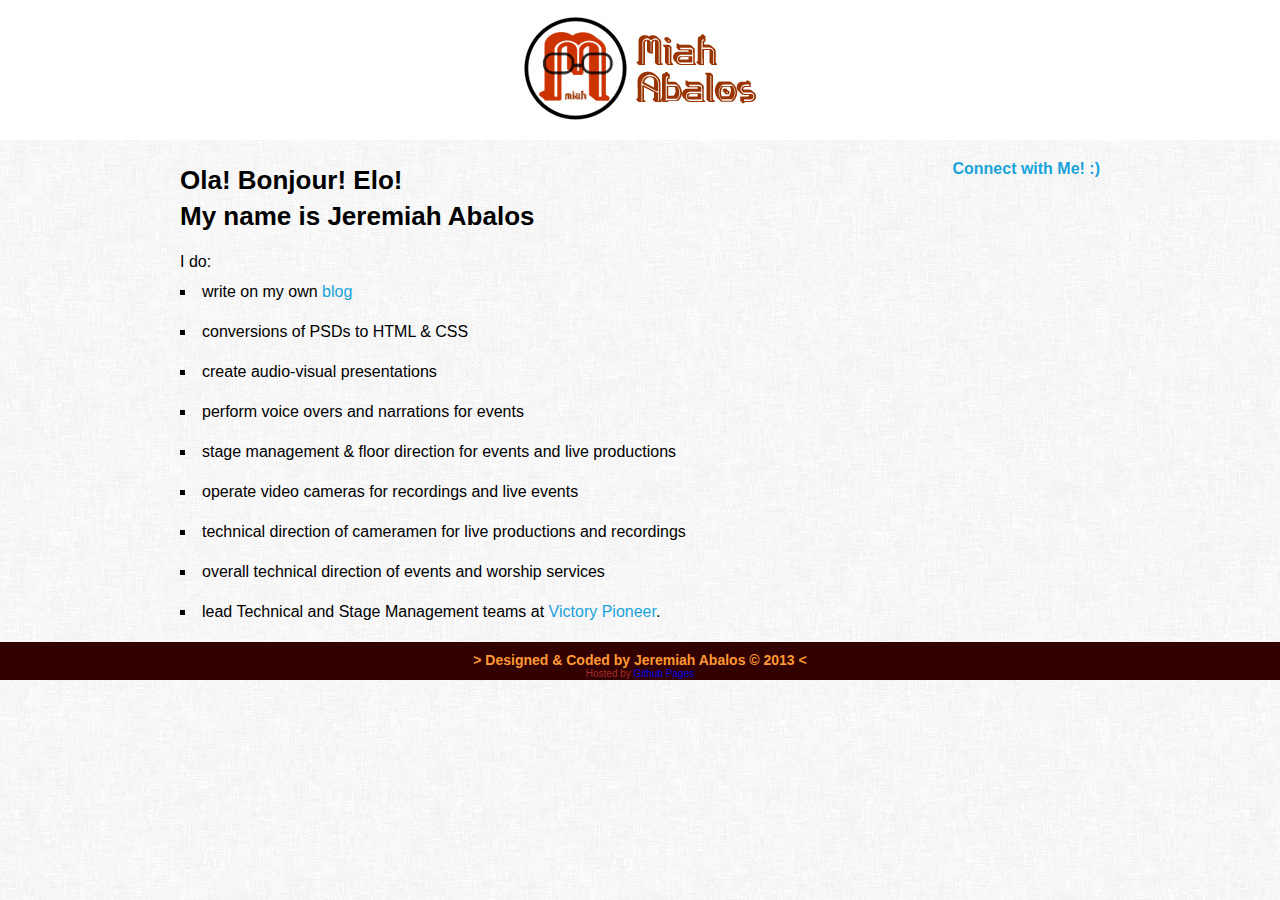
<file: index.html>
<!DOCTYPE html>
<html lang="en">
	<head>
		<meta http-equiv="Content-Type" content="text/html;charset=utf-8" />
		<link rel="stylesheet" type="text/css" href="style.css" />
		<title>Miah Abalos</title>
		<link rel="shortcut icon" href="assets/img/favicon.ico" type="image/x-icon">
	</head>
	<body>
		<div class="page-wrap">
			<div class="page-header">
				<h1 class="brand"><a href="index.html">Miah Abalos</a></h1>
				<!--<ul class="main-nav">
					<li><a href="#">Home</a></li>
					<li><a href="about.html">About</a></li>
					<li><a href="connect.html">Contact</a></li>
					<li><a href="support.html">Support</a></li>
				</ul>-->
			</div><!-- end of page-header -->
			<div class="page-main">
				<!--
				<div class="carousel">
					<div class="carousel-inner">
						<div class="carousel-item">
							<img src="assets/img/carouselContent1.jpg" alt="Holy Week 2013 @ Gabaldon, N.E." />
							<div class="carousel-item-caption">
								<h3>Holy Week 2013</h3>
								<p>We spent an awesome three day Holy Week holiday with our splendid spiritual family at our place in Nueva Ecija.</p>
							</div>
						</div>
						<div class="carousel-item">
							<img src="assets/img/carouselContent2.jpg" alt="Global Leadership Summit Manila 2012 Tech Team @ Victory Pioneer." />
							<div class="carousel-item-caption">
								<h3>Global Leadership Summit Manila 2012</h3>
								<p>Serving with this amazing men and women of God was a really awe-inspiring experience I'll always treasure.</p>
							</div>
						</div>
						<div class="carousel-item">
							<img src="assets/img/carouselContent3.jpg" alt="Some Dummy Logo I tried to make." />
							<div class="carousel-item-caption">
								<h3>My Web Logo</h3>
								<p>This is some dumb logo that I ended up using because I didn't have a mouse while trying to create my logo.</p>
							</div>
						</div>
					</div>
					<div class="carousel-indicators">
					</div>
				</div><!-- end of carousel -->
				<div class="content clearfix">
					<div class="half-left">
						<p class="welcome">Ola! Bonjour! Elo!</p>
						<h2>My name is Jeremiah Abalos</h2>
						<ul class="my-desc">
							<li>I do:
								<ul>
									<li>write on my own <a href="http://miahwannawrite.wordpress.com" target="_blank">blog</a></li>
									<li>conversions of PSDs to HTML &amp; CSS</li>
									<li>create audio-visual presentations</li>
									<li>perform voice overs and narrations for events</li>
									<li>stage management &amp; floor direction for events and live productions</li>
									<li>operate video cameras for recordings and live events</li>
									<li>technical direction of cameramen for live productions and recordings</li>
									<li>overall technical direction of events and worship services</li>
									<li>lead Technical and Stage Management teams at <a href="http://victorypioneer.org" target="_blank">Victory Pioneer</a>.</li>
								</ul>
							</li>
						</ul>
					</div><!-- end of half-left -->
					<div class="half-right">
						<h3 id="connect"><a href="connect.html">Connect with Me! :)</a></h3>
					</div><!-- end of half-right -->
				</div><!-- end of content -->
			</div><!-- end of page-main -->
			<div class="page-footer clearfix">
				<p>&gt; Designed &amp; Coded by Jeremiah Abalos &copy; 2013 &lt;</p>
				<small>Hosted by <a href="http://pages.github.com" target="_blank">Github Pages</a></small>
			</div><!-- end of page-footer -->
		</div><!-- end of page-wrap -->

		<!-- Le scripts are placed at the end of the page to optimize loading -->
		<!-- Disabling this for the meantime
		<script type="text/javascript" src="assets/js/jquery.min.js"></script>
		<script type="text/javascript" src="assets/js/carousel.js"></script>
		<script type="text/javascript" src="assets/js/miah.js"></script>
		-->
		<script type="text/javascript">
		  (function(i,s,o,g,r,a,m){i['GoogleAnalyticsObject']=r;i[r]=i[r]||function(){
		  (i[r].q=i[r].q||[]).push(arguments)},i[r].l=1*new Date();a=s.createElement(o),
		  m=s.getElementsByTagName(o)[0];a.async=1;a.src=g;m.parentNode.insertBefore(a,m)
		  })(window,document,'script','//www.google-analytics.com/analytics.js','ga');

		  ga('create', 'UA-40176825-1', 'github.io');
		  ga('send', 'pageview');
		</script>
	</body>
</html>
</file>
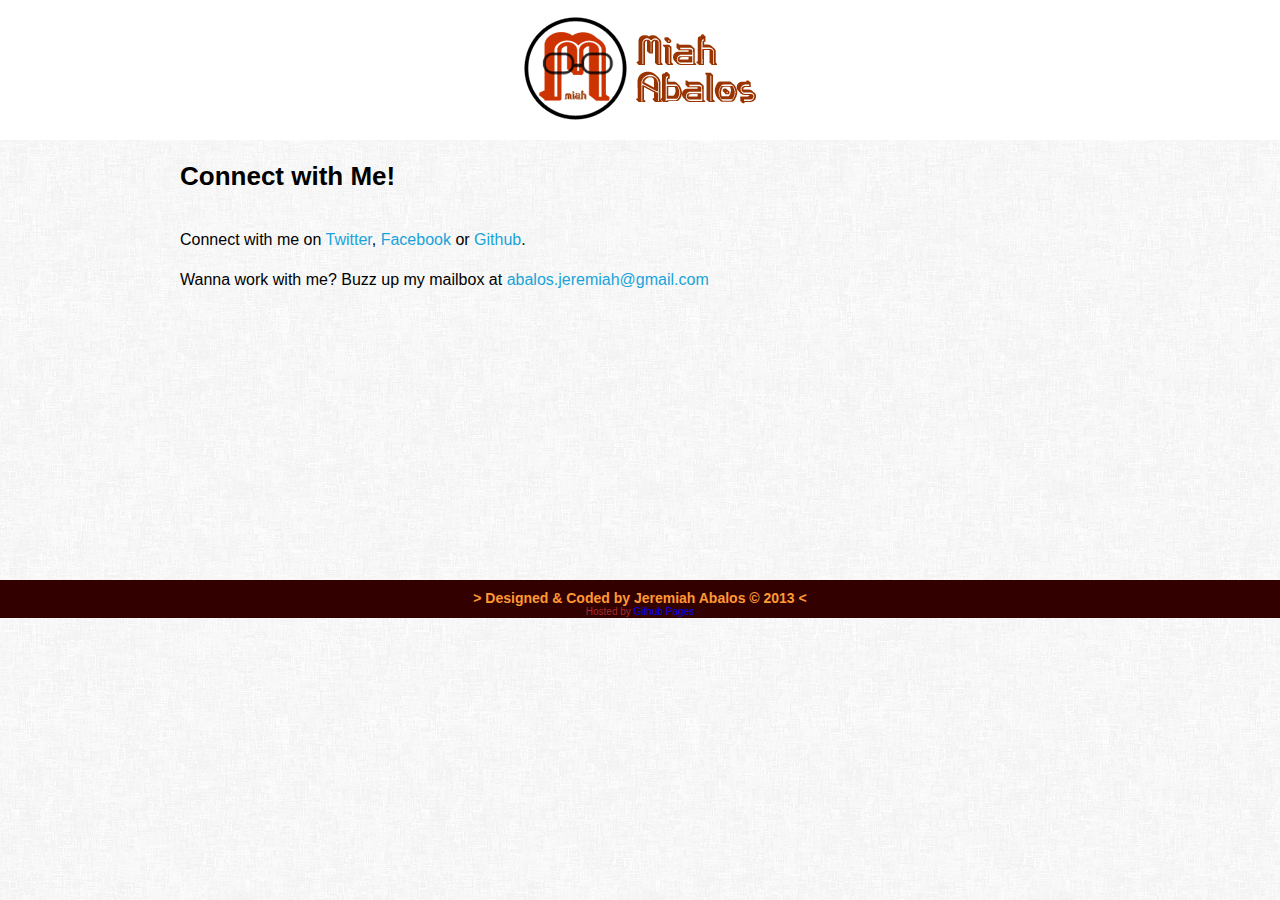
<file: connect.html>
<!DOCTYPE html>
<html lang="en">
	<head>
		<meta http-equiv="Content-Type" content="text/html;charset=utf-8" />
		<link rel="stylesheet" type="text/css" href="style.css" />
		<title>Miah Abalos | Connect</title>
		<link rel="shortcut icon" href="assets/img/favicon.ico" type="image/x-icon">
	</head>
	<body>
		<div class="page-wrap">
			<div class="page-header">
				<h1 class="brand"><a href="index.html">Miah Abalos</a></h1>
				<!--<ul class="main-nav">
					<li><a href="#">Home</a></li>
					<li><a href="about.html">About</a></li>
					<li><a href="connect.html">Contact</a></li>
					<li><a href="support.html">Support</a></li>
				</ul>-->
			</div><!-- end of page-header -->
			<div class="page-main">
				<div class="content clearfix">
					<div class="half-left">
						<h2>Connect with Me!</h2>
						<br />
						<p>Connect with me on <a href="https://twitter.com/miahwannaspeak" target="_blank">Twitter</a>, <a href="https://facebook.com/crups" target="_blank">Facebook</a> or <a href="https://github.com/miahwannacode" target="_blank">Github</a>.</p>
						<p>Wanna work with me? Buzz up my mailbox at <em><a href="mailto:abalos.jeremiah@gmail.com" target="_blank">abalos.jeremiah@gmail.com</a></em></p>
					</div>
				</div><!-- end of content -->
			</div><!-- end of page-main -->
			<div class="page-footer">
				<p>&gt; Designed &amp; Coded by Jeremiah Abalos &copy; 2013 &lt;</p>
				<small>Hosted by <a href="http://pages.github.com" target="_blank">Github Pages</a></small>
			</div><!-- end of page-footer -->
		</div><!-- end of page-wrap -->

		<!-- Le scripts are placed at the end of the page to optimize loading -->
		<!--
		<script type="text/javascript" src="assets/js/jquery.min.js"></script>
		<script type="text/javascript" src="assets/js/carousel.js"></script>
		<script type="text/javascript" src="assets/js/miah.js"></script>
		-->
		<script type="text/javascript">
		  (function(i,s,o,g,r,a,m){i['GoogleAnalyticsObject']=r;i[r]=i[r]||function(){
		  (i[r].q=i[r].q||[]).push(arguments)},i[r].l=1*new Date();a=s.createElement(o),
		  m=s.getElementsByTagName(o)[0];a.async=1;a.src=g;m.parentNode.insertBefore(a,m)
		  })(window,document,'script','//www.google-analytics.com/analytics.js','ga');

		  ga('create', 'UA-40176825-1', 'github.io');
		  ga('send', 'pageview');
		</script>
	</body>
</html>
</file>
<file: style.css>
/*

Miah's  Personal Github Site's Stylesheet
Designed and Hardcoded by: 	Jeremiah John Abalos
Author URI: 				facebook.com/crups

++
Props to Eric Meyer's Reset and to the guys who created _s.
I got the reset from them.

*/

/* =Reset
-------------------------------------------------------------- */

html, body, div, span, applet, object, iframe,
h1, h2, h3, h4, h5, h6, p, blockquote, pre,
a, abbr, acronym, address, big, cite, code,
del, dfn, em, font, ins, kbd, q, s, samp,
small, strike, strong, sub, sup, tt, var,
dl, dt, dd, ol, ul, li,
fieldset, form, label, legend,
table, caption, tbody, tfoot, thead, tr, th, td {
	border: 0;
	font-family: inherit;
	font-size: 100%;
	font-style: inherit;
	font-weight: inherit;
	margin: 0;
	outline: 0;
	padding: 0;
	vertical-align: baseline;
}
html {
	font-size: 62.5%; 
	overflow-y: scroll;
	-webkit-text-size-adjust: 100%;
	-ms-text-size-adjust: 100%;
}
body {
	background: #fff;
}
article,
aside,
details,
figcaption,
figure,
footer,
header,
hgroup,
nav,
section {
	display: block;
}
ol, ul {
	list-style: none;
}
table { /* tables still need 'cellspacing="0"' in the markup */
	border-collapse: separate;
	border-spacing: 0;
}
caption, th, td {
	font-weight: normal;
	text-align: left;
}
blockquote:before, blockquote:after,
q:before, q:after {
	content: "";
}
blockquote, q {
	quotes: "" "";
}
a{
	text-decoration: none;
}
a:focus {
	outline: thin dotted;
}
a:hover,
a:active {
	outline: 0;
}
a img {
	border: 0;
}
.clearfix{
  *zoom: 1;
  clear: both;
}

.clearfix:before,
.clearfix:after {
  display: table;
  line-height: 0;
  content: "";
}

/* =Structure
-----------------------------------------------*/
body{
	background: url('assets/img/bg1.png');
}
.page-wrap{
	margin: 0 auto;
}
.page-main{
	width: 960px;
}


/* =Header
-----------------------------------------------*/
.page-header{	
	width: 100%;
	z-index: 990;
	height: 120px;
	position: fixed;
	background: #ffffff;
	padding: 10px 0 10px;
	font-family: 'Century Gothic', Helvetica, Arial, Sans-serif;
}
.brand{
	width: 249px;
	height: 117px;
	margin: 0px auto;
	text-indent: -9999px;
	background: url('assets/img/WebLogo.png') no-repeat transparent;
}
.brand a{
	width: 249px;
	height: 117px;
	display: block;
}
.main-nav{
	width: 310px;
	display: block;
	margin: 0 auto;
}
.main-nav li{
	display: inline-block;
	padding: 0 10px;
}
.main-nav li a{
	color: #993300;
	font-size: 18px;
	font-weight: bold;
	letter-spacing: -1px;
}
.main-nav li a:hover{
	color: #330000;
}


/* =Content
-----------------------------------------------*/
.page-main{
	font-size: 16px;
	margin: 0px auto;
	position: inherit;
	min-height: 400px;
	padding-top: 160px;
	font-family: Helvetica, Arial, Sans-serif;
}
.carousel{
	position: relative;
	margin: 10px auto;
	width: 600px;
}
.carousel-inner {
  position: relative;
  width: 100%;
  overflow: hidden;
}
.carousel-item{
	position: relative;
	-webkit-transition: 0.6s ease-in-out left;
       -moz-transition: 0.6s ease-in-out left;
         -o-transition: 0.6s ease-in-out left;
            transition: 0.6s ease-in-out left;
}
.carousel-item-caption{
	z-index: 2;
	height: 60px;
	background: rgba(0, 0, 0, 0.3);
	position: absolute;
	width: 590px;
	bottom: 0;
	padding: 5px;
}
.carousel-item-caption h3{
	font-size: 16px;
	color: #fff;
	font-weight: bold;
	font-family: Garamond, 'Times New Roman', Serif;
}
.carousel-item-caption p{
	font-size: 12px;
	color: #fff;
}
.carousel-indicators{
	float: right;
	margin-top: 5px;
	list-style: none;
	z-index: 5;
}
.carousel-indicators a{	
	background: url('assets/img/carouselInactive.png') no-repeat;
	width: 22px;
	height: 22px;
	text-indent: -9999px;
	display: inline-block;	
	padding: 0 2px;
}
.carousel-indicators a.selected{
	background: url('assets/img/carouselActive.png') no-repeat;
}
.content{
	width: 960px;
	margin: 0 auto;
	font-family: 'Century Gothic', Helvetica, Arial, Sans-serif;
}
.half-left{
	float: left;
	width: 600px;
	padding-left: 20px;
}
.half-right{
	float: right;
	width: 280px;
	padding-right: 20px;
}
.welcome,
.half-left h2{
	font-size: 26px;
	font-weight: bold;
	line-height: 32px;
	padding-bottom: 10px;
}
.my-desc li,
.half-left p{
	line-height: 20px;
	padding: 10px 0px;
}
.my-desc ul li{
	list-style: square inside;
}
.half-left p a,
.my-desc ul li a{
	color: #18a3da;
}
.half-left p a:hover,
.my-desc ul li a:hover,
h3#connect a:hover{
	color: #a72c2c;
}
h3#connect{	
	text-align: right;
}
h3#connect a{
	color: #18a3da;
	margin-top: 10px;
	font-weight: bold;
}

/* =Footer
-----------------------------------------------*/
.page-footer{
	width: 100%;
	margin: 20px auto 0;
	position: inherit;
	height: 28px;
	background: #300;
	padding-top: 10px;
	font-family: Helvetica, Arial, Sans-serif;
}
.page-footer p{
	font-size: 14px;
	color: #f93;
	font-weight: bold;
	text-align: center;
}
.page-footer small{
	color: #a72c2c;
	margin: 0 auto;
	display: block;
	font-size: 10px;
	text-align: center;
}
</file>
